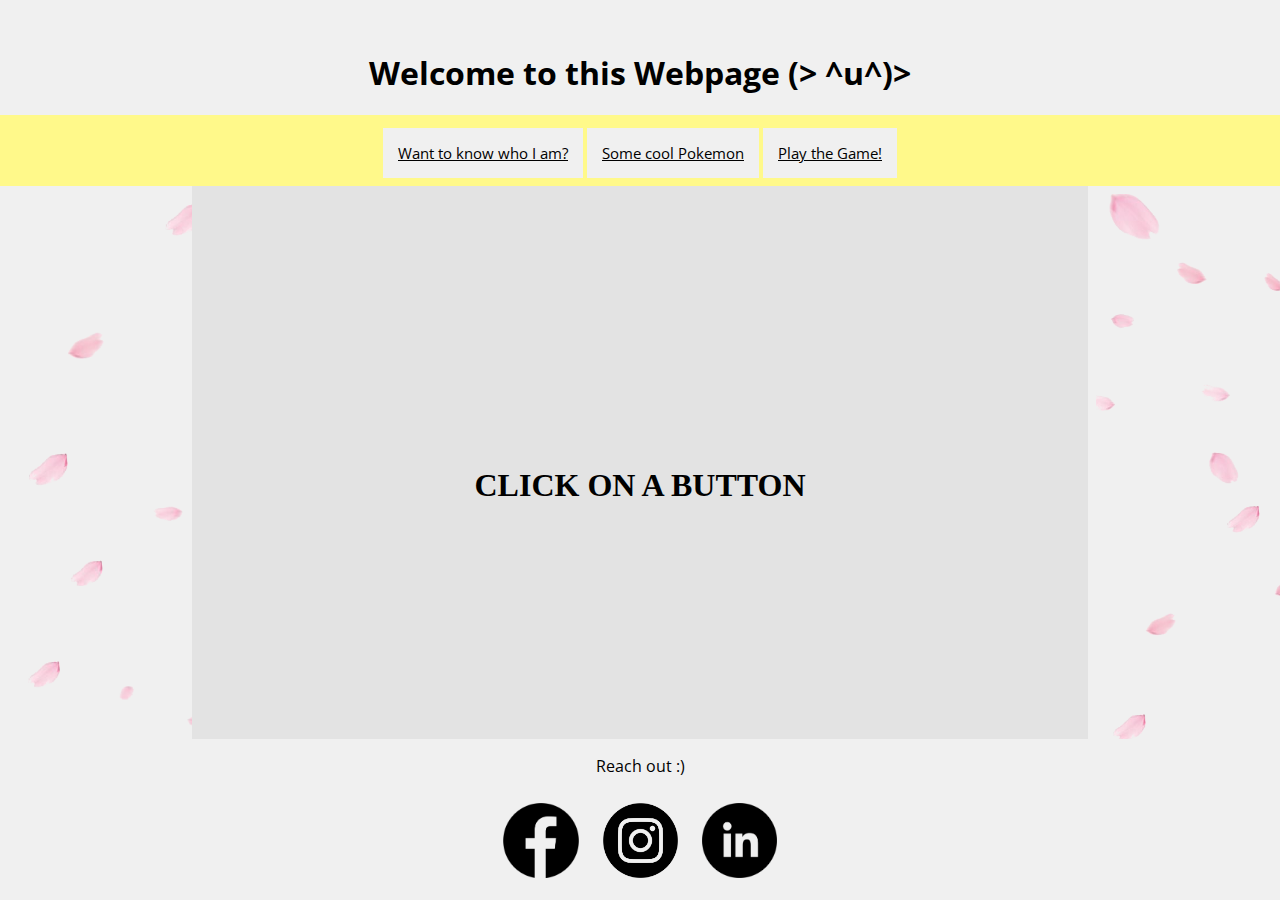
<file: index.html>
<!--Make a website! 
Use: multiple pages, different colors/fonts, pictures, tables, lists, and animations!-->

<!DOCTYPE html>
<html>
    <head>
        <title>
            (> ^u^)> #
        </title>
        <link rel ="stylesheet" type="text/css" href="stylesheet.css">
        <link href="https://fonts.googleapis.com/css2?family=Open+Sans&display=swap" rel="stylesheet">
        <frameset rows = "13%, 8%, 62%, 18%" frameborder = 0> 
            <frame src ="title.html" noresize = yes scrolling = no></frame>
            <frame src ="tabs.html" noresize = yes scrolling = no></frame>
            <frameset cols = "15%,70%,15%">
                <frame src ="left.html" noresize = yes scrolling = no></frame>
                <frame src ="middle.html" noresize = yes scrolling = yes name = "meframe"></frame>
                <frame src ="right.html" noresize = yes scrolling = no></frame>
            </frameset>
            <frame src ="bottom.html" noresize = yes scrolling = no></frame>
        </frameset>
    </head>

    <body>
    </body>
</html>
</file>
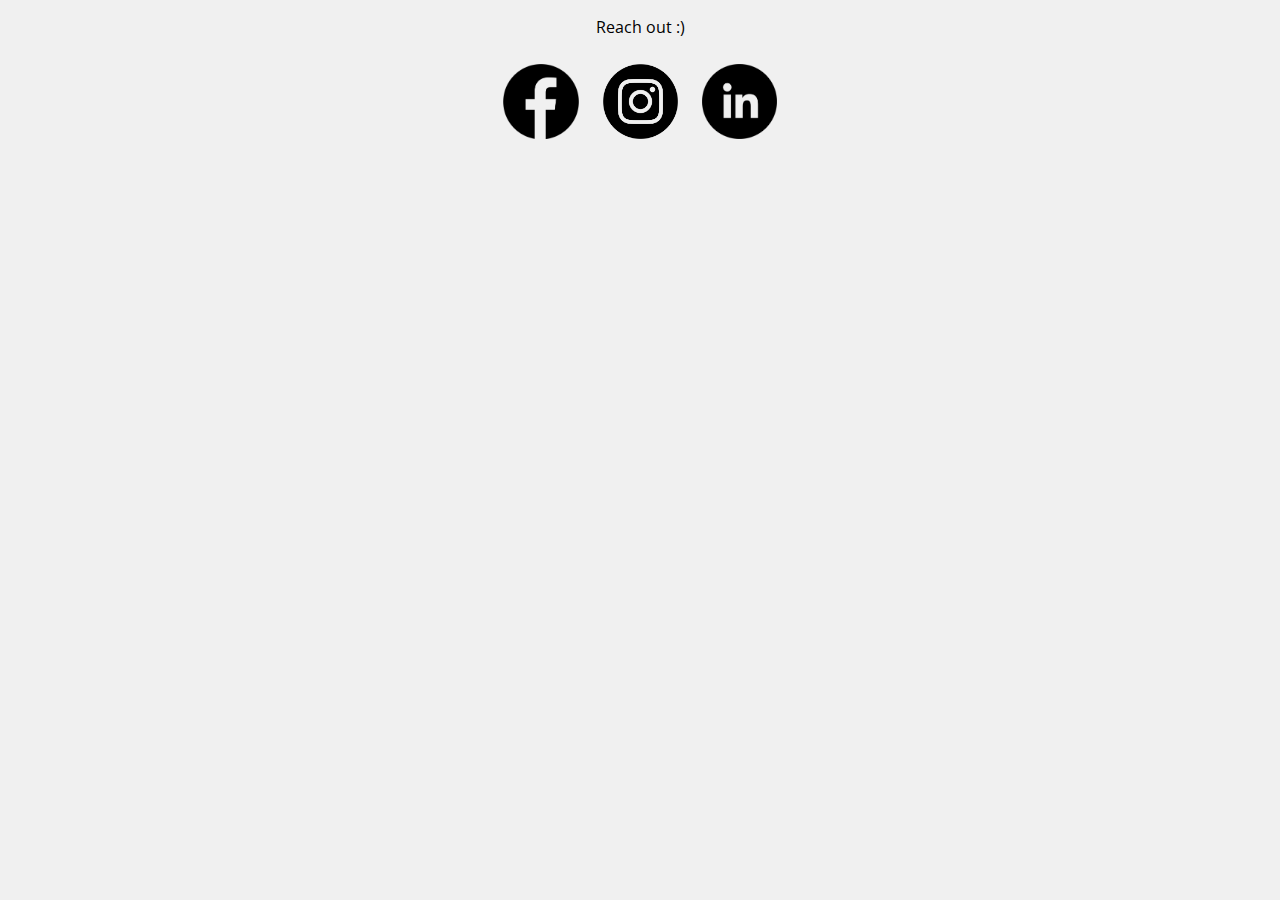
<file: bottom.html>
<!DOCTYPE html>
<html>
    <head>
        <link rel ="stylesheet" type="text/css" href="stylesheet.css">
        <link href="https://fonts.googleapis.com/css2?family=Open+Sans&display=swap" rel="stylesheet">
    </head>

    <body bgcolor = "#f0f0f0">
        <div align = center>
            <p>Reach out :)</p> <div style= "padding-top: 10px;">
            <a href ="https://www.facebook.com/lisa.vong.9256" target = "_blank"><img src ="facebook.png" height = 75></a>
            <a href ="https://www.instagram.com/lisa.vongg/" target = "_blank"><img src = "instagram.png" height = 75 style ="padding-left: 20px; padding-right: 20px;"></a>
            <a href ="https://www.linkedin.com/in/lisavong/" target = "_blank"><img src ="linkedin.png" height = 75></a></div>
        </div>
    </body>
</html>
</file>
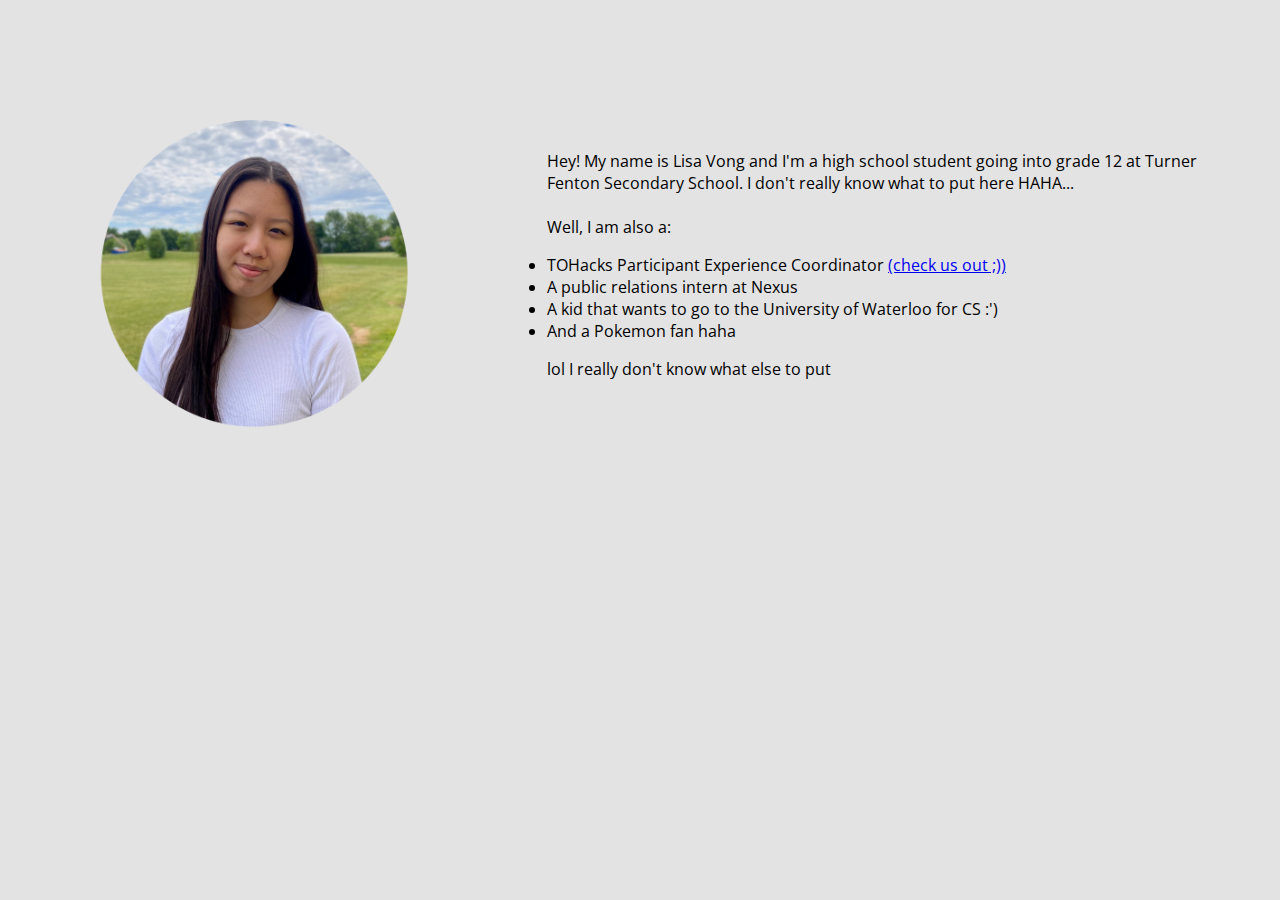
<file: me.html>
<!DOCTYPE html>
<html>
    <head>
        <link rel ="stylesheet" type="text/css" href="stylesheet.css">
        <link href="https://fonts.googleapis.com/css2?family=Open+Sans&display=swap" rel="stylesheet">
    </head>

    <body bgcolor = "#e3e3e3">
        <img src = "mework.png" align = "left" height = 400 id = "myphoto"><div id = "metext">
        <p>Hey! My name is Lisa Vong and I'm a high school student going into grade 12 at Turner Fenton Secondary School. 
            I don't really know what to put here HAHA... <br><br>
            Well, I am also a:
        </p>
        <ul>
            <li>TOHacks Participant Experience Coordinator <a href = "https://www.tohacks.ca/" target = "_blank">(check us out ;))</a></li>
            <li>A public relations intern at Nexus</li>
            <li>A kid that wants to go to the University of Waterloo for CS :')</li>
            <li>And a Pokemon fan haha</li>
        </ul>
        <p>lol I really don't know what else to put
        </p></div>
    </body>
</html>
</file>
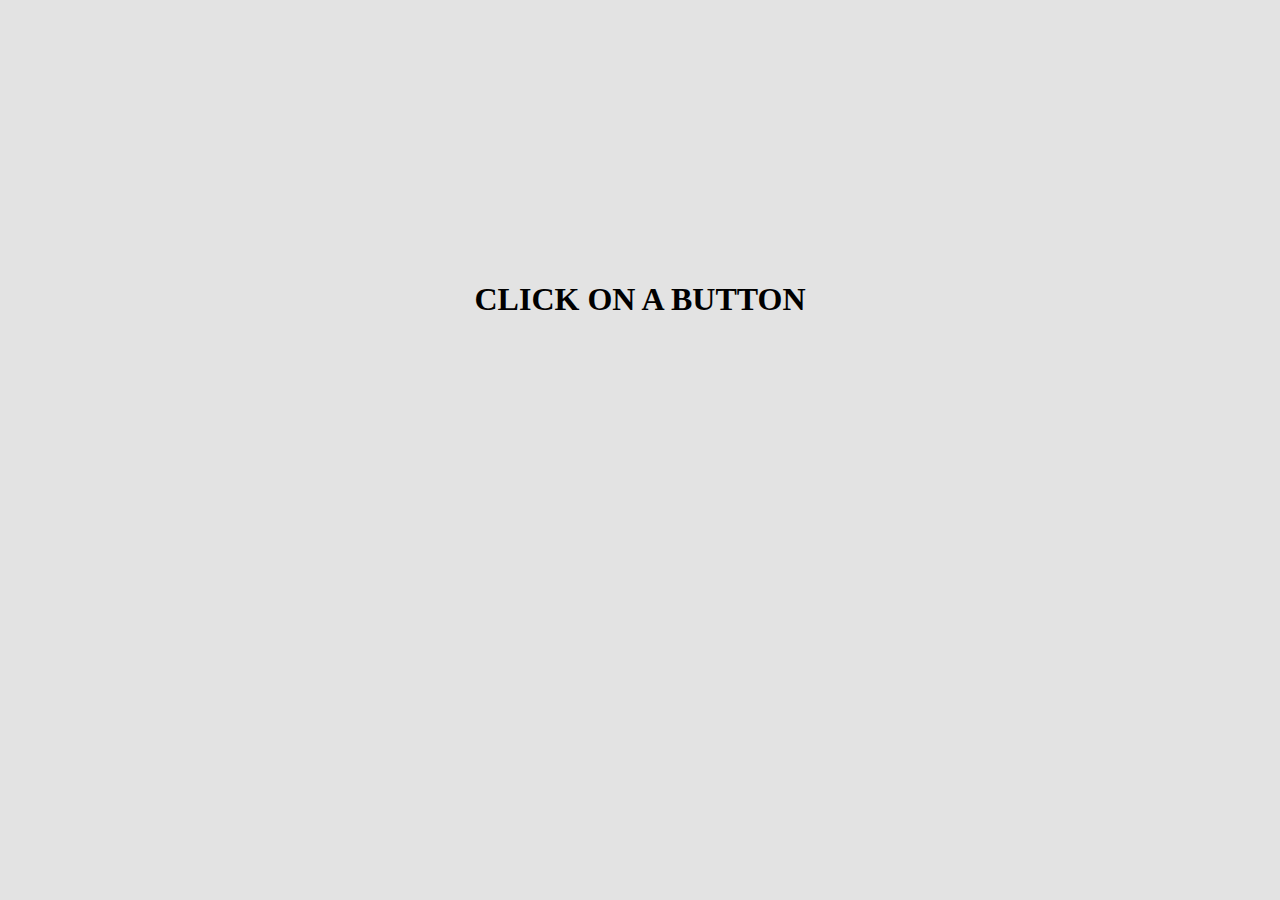
<file: middle.html>
<!DOCTYPE html>
<html>
    <head>

    </head>

    <body bgcolor = "#e3e3e3">
        <br><br><br><br><br><br><br><br><br><br><br><br><br><br>
        <h1 align = center>CLICK ON A BUTTON</h1>

    </body>
</html>
</file>
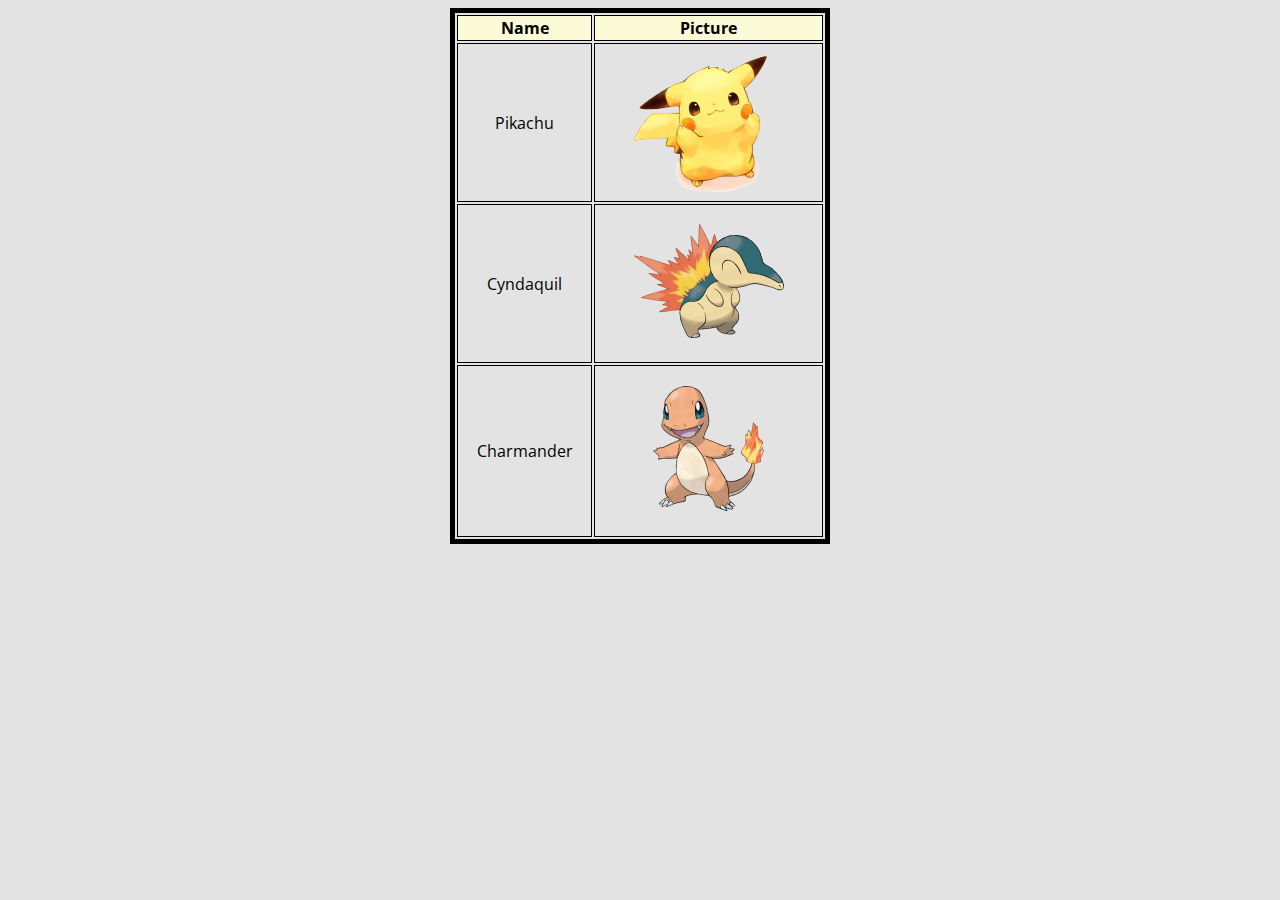
<file: pokemon.html>
<!DOCTYPE html>
<html>
    <head>
        <link rel ="stylesheet" type="text/css" href="stylesheet.css">
        <link href="https://fonts.googleapis.com/css2?family=Open+Sans&display=swap" rel="stylesheet">
    </head>

    <body bgcolor = "#e3e3e3">
        <div align = center>
        <table border = 5 bordercolor = black width = 30%>
            <tr>
                <th bgcolor = #fcfbd7>Name</th>
                <th bgcolor = #fcfbd7>Picture</th>
            </tr>
            <tr>
                <td align = center>Pikachu</td>
                <td align = center><img src ="Pikachu.png" height = 150></td>
            </tr>
            <tr>
                <td align = center>Cyndaquil</td>
                <td align = center><img src ="cyndaquil.png" height = 150></td>
            </tr>
            <tr>
                <td align = center>Charmander</td>
                <td align = center style ="padding-top: 20px; padding-bottom: 20px;"><img src ="charmander.png" height = 125></td>
            </tr>
        </table></div>
    </body>
</html>
</file>
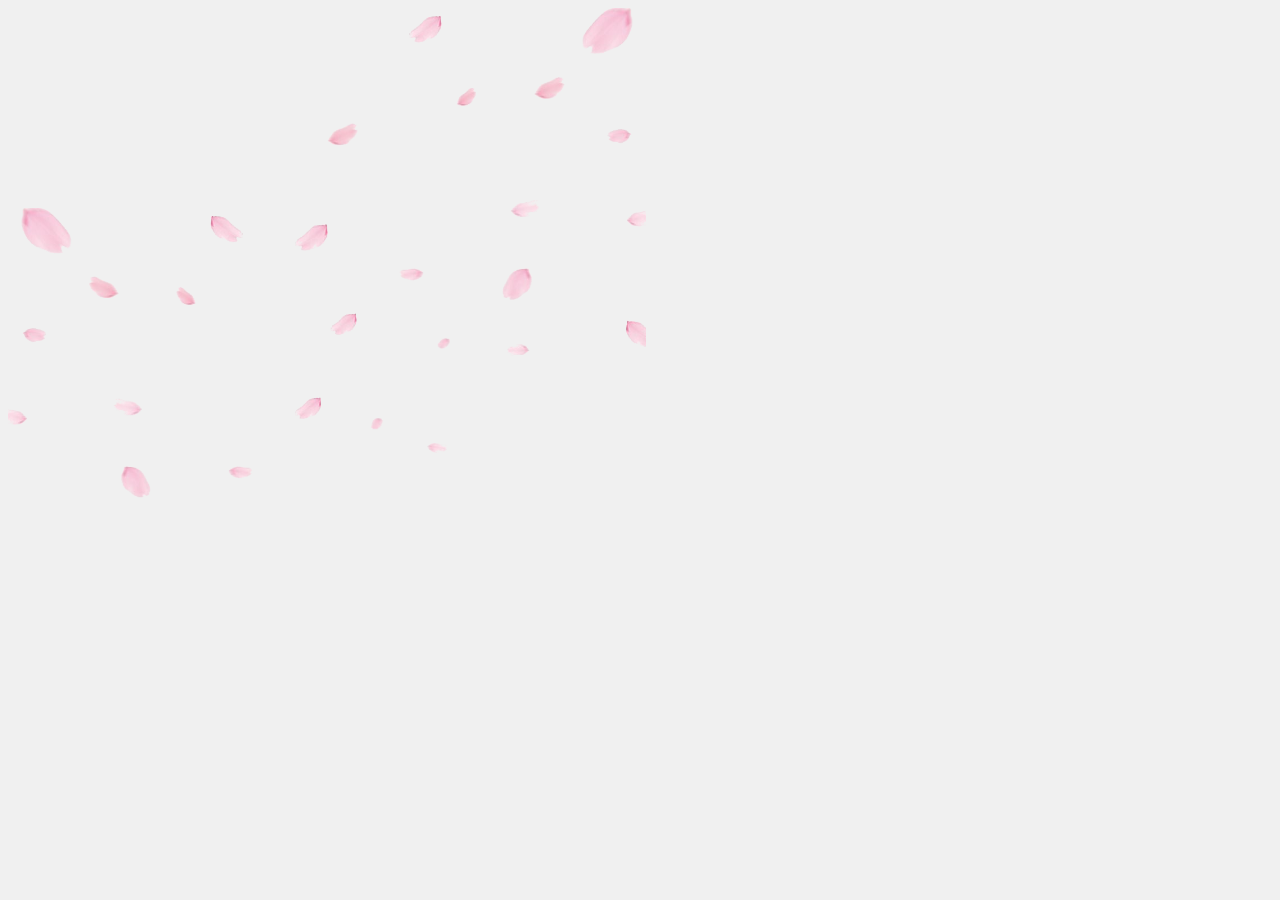
<file: right.html>
<!DOCTYPE html>
<html>
    <head>

    </head>

    <body bgcolor = "#f0f0f0">
        <img src = "petals1.png" height = 300>
        <img src = "petals.png" height = 500>
    </body>
</html>
</file>
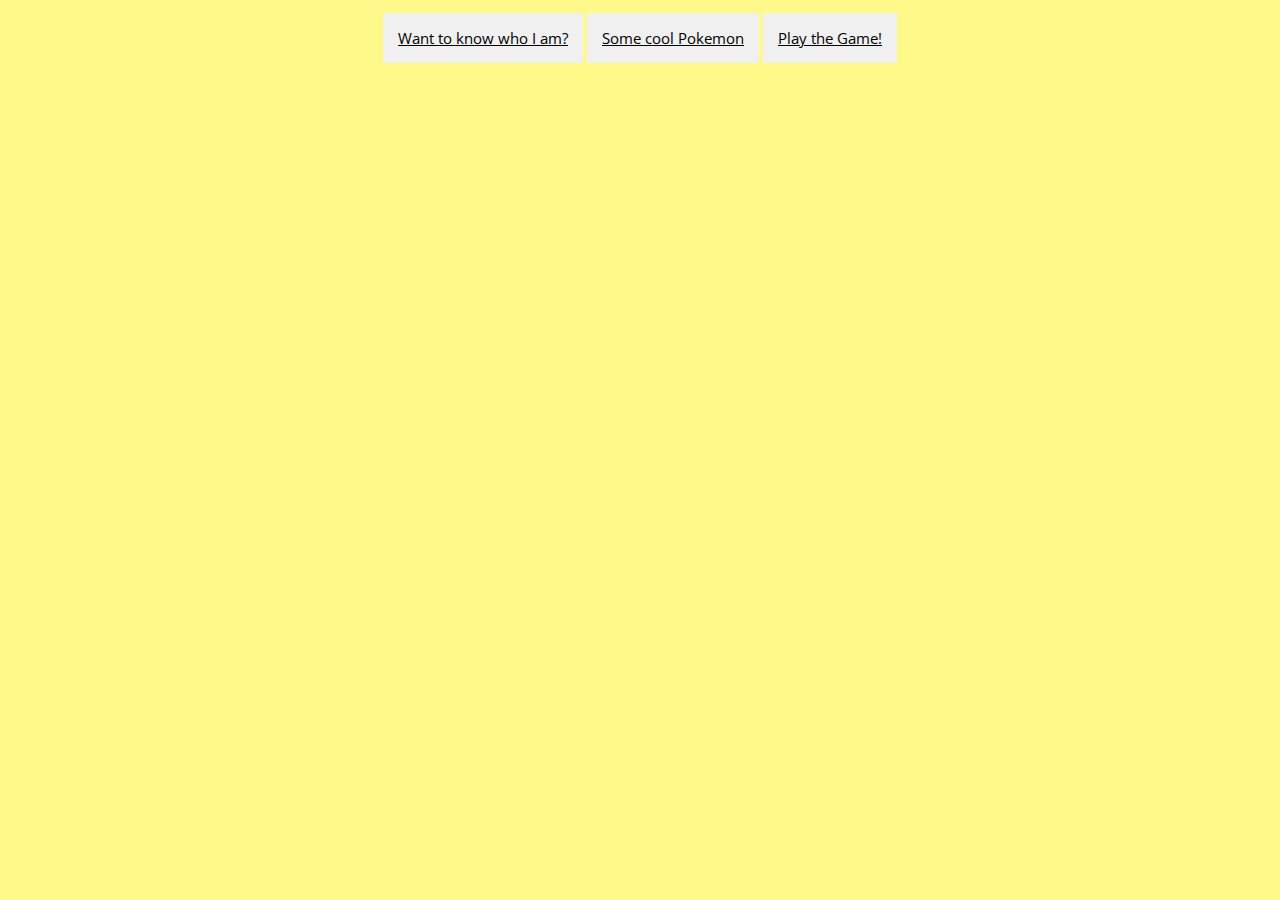
<file: tabs.html>
<!DOCTYPE html>
<html>
    <head>
        <link rel ="stylesheet" type="text/css" href="stylesheet.css">
        <link href="https://fonts.googleapis.com/css2?family=Open+Sans&display=swap" rel="stylesheet">
    </head>

    <body bgcolor = "#fff98a">
        <div align = center style = "padding-top: 5px;">
            <a href ="me.html" class = "button" target = "meframe">Want to know who I am?</a>
            <a href ="pokemon.html" class = "button" target = "meframe" style>Some cool Pokemon</a>
            <a href ="game.html" class = "button" target = "meframe">Play the Game!</a>
        </div>
    </body>
</html>
</file>
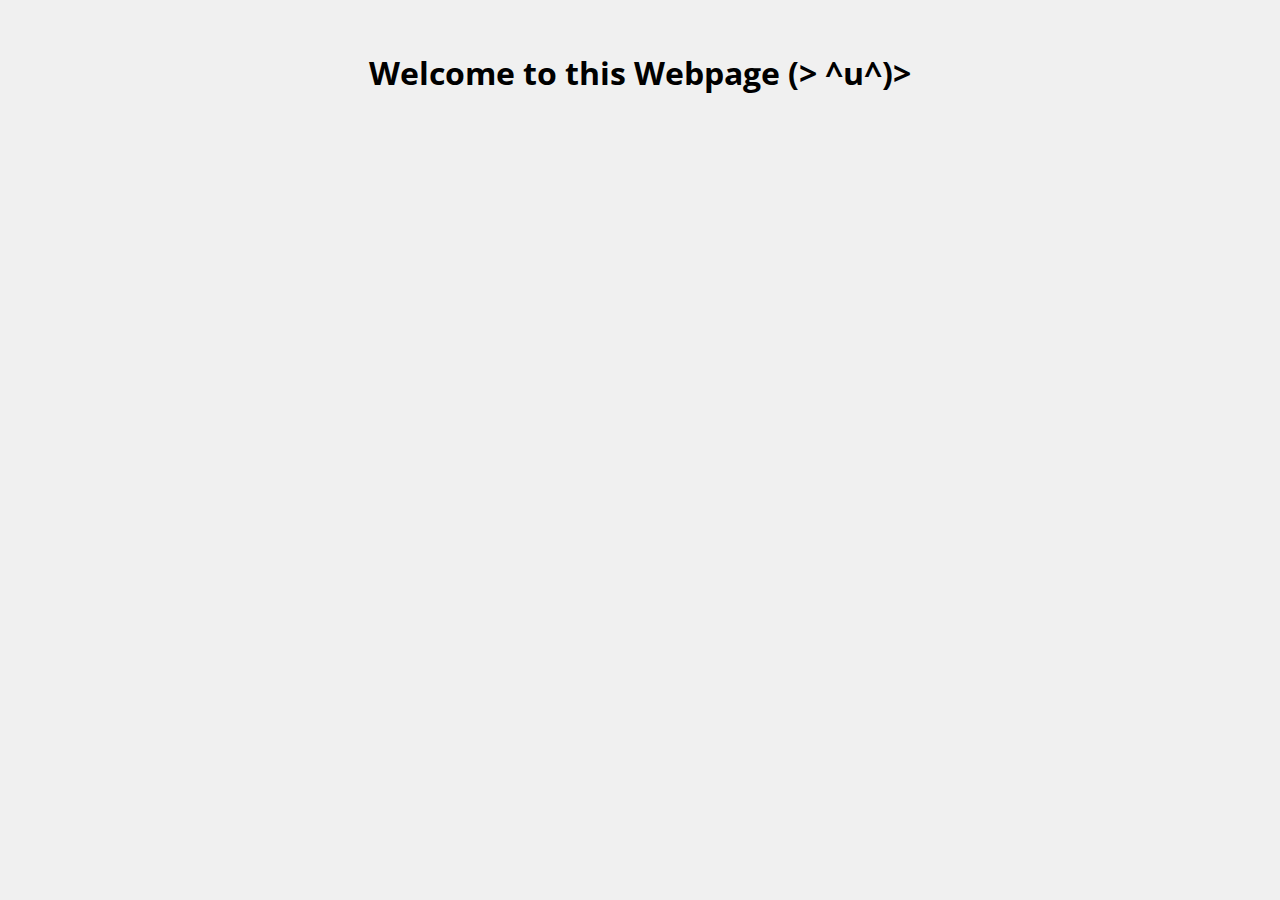
<file: title.html>
<!DOCTYPE html>
<html>
    <head>
        <link rel ="stylesheet" type="text/css" href="stylesheet.css">
        <link href="https://fonts.googleapis.com/css2?family=Open+Sans&display=swap" rel="stylesheet">
    </head>

    <body bgcolor = "#f0f0f0">
        <br>
        <h1 align = center>Welcome to this Webpage (> ^u^)></h1>
    </body>
</html>
</file>
<file: stylesheet.css>
body{
    font-family:"open sans"
}
.button{
    background-color: #f0f0f0 ;
    border: none;
    color: black;
    padding: 15px;
    text-align: center;
    display: inline-block;
    font-size: 15px;
    margin: 9px, 8px;
    cursor: pointer;
}
#metext{
    padding-right: 4%;
    padding-top:10%
}
#myphoto{
    padding-left: 4%;
    padding-top: 6%;
    padding-right: 7%;
}
</file>
